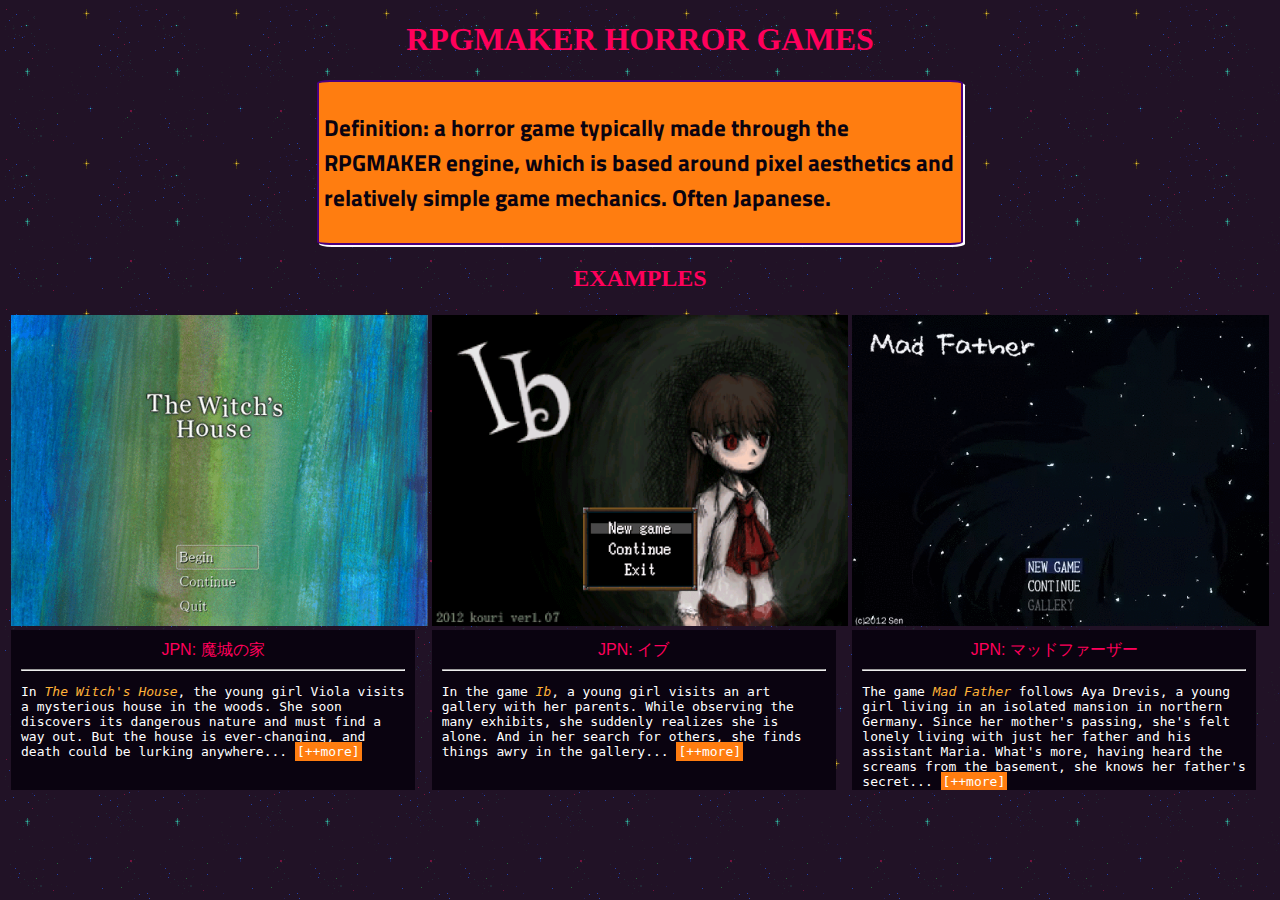
<file: index.htm>
<!DOCTYPE html>
<html>

<title> RPGMAKER HORROR </title>
<link rel="shortcut icon" type="image/jpg" href="http://pixelartmaker-data-78746291193.nyc3.digitaloceanspaces.com/image/ad1ae9084485dac.png"/>
<body>
<link rel="stylesheet" type="text/css" href="styles.css">

<!-- overall title -->
<h1>RPGMAKER HORROR GAMES </h1>

<!-- container for definition -->
<div class="def-container">
<div class="def">
<p> <strong>Definition: a horror game typically made through the RPGMAKER engine, which is based around pixel aesthetics and relatively simple game mechanics. Often Japanese.</strong>
</div>
</div>

<!-- example title -->
<h2> EXAMPLES </h2>
<!-- game images; all images from:https://pixel-horror.tumblr.com/post/117573593855  -->
<table>
      <!-- row 1 -->
  <tr>
    <!-- image 1 -->
      <td>
      <img src="images/witchhouse.gif" alt="Witch's House Game Title Screen" style="width:100%">
          <div class="about">
            <div class="jpn-name">JPN: 魔城の家</div> <hr>
            <p style="color:#fff"> In <i>The Witch's House</i>, the young girl Viola visits a mysterious house in the woods. She soon discovers its dangerous nature and must find a way out. But the house is ever-changing, and death could be lurking anywhere... <a href="witch_house.html">[++more]</a></div>
          </td>
      <!-- image 2 -->
    <td>
      <img src="images/ib.gif" alt="Ib Game Title Screen" style="width:100%"></div>
      <div class="about">
        <div class="jpn-name">JPN: イブ</div> <hr>
        <p style="color:#fff"> In the game <i>Ib</i>, a young girl visits an art gallery with her parents.
While observing the many exhibits, she suddenly realizes she is alone.
And in her search for others, she finds things awry in the gallery... <a href="ib.html">[++more]</a>
    </td>
    <!-- image 3 -->
  <td>
    <img src="images/madfather.gif" alt="Ib Game Title Screen" style="width:100%"></div>
    <div class="about">
      <div class="jpn-name">JPN: マッドファーザー</div> <hr>
        <p style="color:#fff"> The game <i>Mad Father</i> follows Aya Drevis, a young girl living in an isolated mansion in northern Germany. Since her mother's passing, she's felt lonely living with just her father and his assistant Maria.
What's more, having heard the screams from the basement, she knows her father's secret... <a href="madfather.html">[++more]</a>
    </td>
  </tr>
  </div>
</div>
  </tr>
</table>


</body>
</html>
</file>
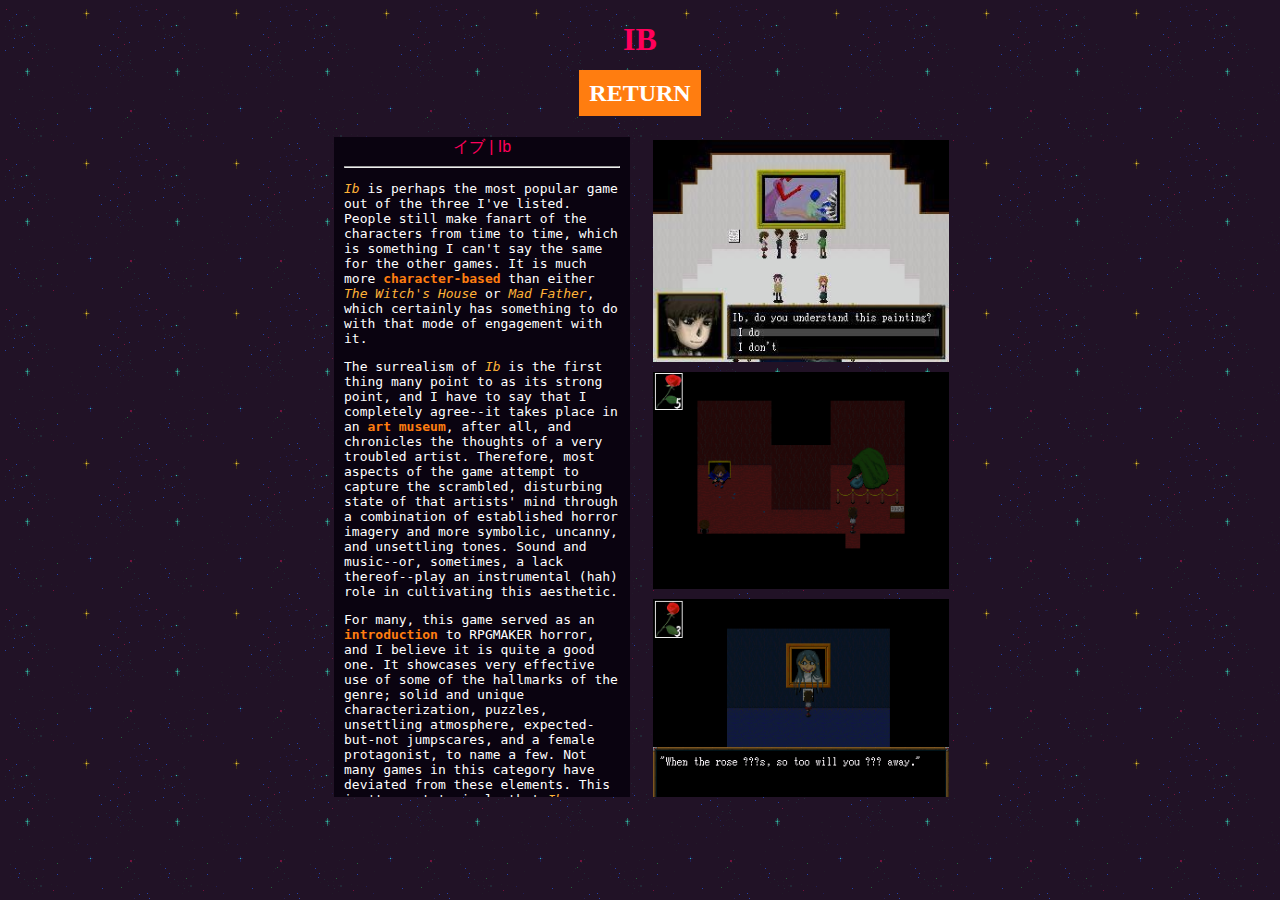
<file: ib.html>
<!DOCTYPE html>
<html>

<title> IB </title>
<link rel="shortcut icon" type="image/jpg" href="http://pixelartmaker-data-78746291193.nyc3.digitaloceanspaces.com/image/ad1ae9084485dac.png"/>
<body style="margin-bottom:10px;">
<link rel="stylesheet" type="text/css" href="styles.css">

<h1>IB</h1>
<h2><a href="index.htm">RETURN</a></h2>

      <!-- about -->

<div class="float-container">

  <div class="float-child1">
  <div id="about">
  <div class="jpn-container">
<div class="jpn-name">イブ | Ib</div> <hr> </div>
  <p style="color:#fff"><i>Ib</i> is perhaps the most popular game out of the three I've listed. People still make fanart of the characters from time to time, which is something I can't say the same for the other games. It is much more <b>character-based</b> than either <i>The Witch's House</i> or <i>Mad Father</i>, which certainly has something to do with that mode of engagement with it.
    <p style="color:#fff"> The surrealism of <i>Ib</i> is the first thing many point to as its strong point, and I have to say that I completely agree--it takes place in an <b>art museum</b>, after all, and chronicles the thoughts of a very troubled artist. Therefore, most aspects of the game attempt to capture the scrambled, disturbing state of that artists' mind through a combination of established horror imagery and more symbolic, uncanny, and unsettling tones. Sound and music--or, sometimes, a lack thereof--play an instrumental (hah) role in cultivating this aesthetic.
      <p style="color:#fff"> For many, this game served as an <b>introduction</b> to RPGMAKER horror, and I believe it is quite a good one. It showcases very effective use of some of the hallmarks of the genre; solid and unique characterization, puzzles, unsettling atmosphere, expected-but-not jumpscares, and a female protagonist, to name a few. Not many games in this category have deviated from these elements. This isn't meant to imply that <i>Ib</i> was the first game to do this, as it almost certainly wasn't, but it <i>is</i> one of the best versions of it by far. Most other RPGMAKER horror games cannot compare.
        <p><a href="https://vgperson.com/games/ib.htm">download</a>

      </div>
    </div>
          <!-- images + captions -->
<div class="float-child1">
  <!-- image 1 https://www.giantbomb.com/ib/3030-38506/images/ -->
        <img class="image-container image1" src="images/ib1.jpeg">
        <div class="caption1">
          <div class="caption1text">There are many strange questions in this game.</div>
        </div>
  <!-- image 2 https://wifflegif.com/tags/422363-ib-game-gifs -->
        <img class="image-container image2" src="images/ib3.gif">
        <div class="caption2">
          <div class="caption2text">A painting woman eats something...eerie.</div>
          </div>
  <!-- image 3 https://rawg.io/games/ib/screenshots -->
        <img class="image-container image3" src="images/ib2.png">
        <div class="caption3">
          <div class="caption3text">Omitted words are a hallmark of Ib.</div>
          </div>
    </div>
</div>
 </div>
</body>
</html>
</file>
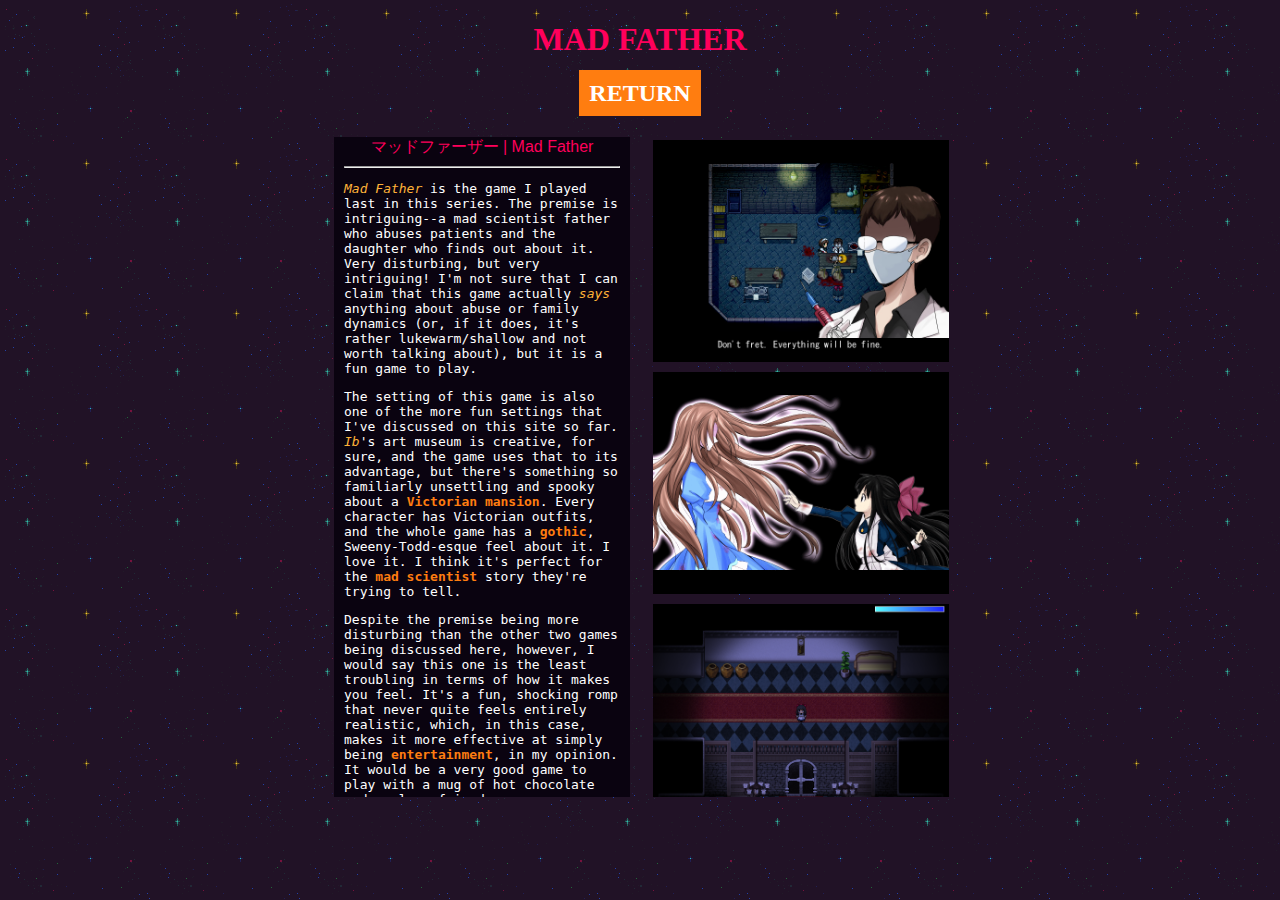
<file: madfather.html>
<!DOCTYPE html>
<html>

<title> MAD FATHER </title>
<link rel="shortcut icon" type="image/jpg" href="http://pixelartmaker-data-78746291193.nyc3.digitaloceanspaces.com/image/ad1ae9084485dac.png"/>
<body style="margin-bottom:10px;">
<link rel="stylesheet" type="text/css" href="styles.css">

<h1>MAD FATHER</h1>
<h2><a href="index.htm">RETURN</a></h2>

      <!-- about -->

<div class="float-container">

  <div class="float-child1">
  <div id="about">
  <div class="jpn-container">
<div class="jpn-name">マッドファーザー | Mad Father</div> <hr> </div>
  <p style="color:#fff"><i>Mad Father</i> is the game I played last in this series. The premise is intriguing--a mad scientist father who abuses patients and the daughter who finds out about it. Very disturbing, but very intriguing! I'm not sure that I can claim that this game actually <i>says</i> anything about abuse or family dynamics (or, if it does, it's rather lukewarm/shallow and not worth talking about), but it is a fun game to play.
    <p style="color:#fff"> The setting of this game is also one of the more fun settings that I've discussed on this site so far. <i>Ib</i>'s art museum is creative, for sure, and the game uses that to its advantage, but there's something so familiarly unsettling and spooky about a <b>Victorian mansion</b>. Every character has Victorian outfits, and the whole game has a <b>gothic</b>, Sweeny-Todd-esque feel about it. I love it. I think it's perfect for the <b>mad scientist</b> story they're trying to tell.
      <p style="color:#fff"> Despite the premise being more disturbing than the other two games being discussed here, however, I would say this one is the least troubling in terms of how it makes you feel. It's a fun, shocking romp that never quite feels entirely realistic, which, in this case, makes it more effective at simply being <b>entertainment</b>, in my opinion. It would be a very good game to play with a mug of hot chocolate and a close friend.
        <p><a href="https://vgperson.com/games/madfather.htm">download</a>

      </div>
    </div>
          <!-- images + captions -->
<div class="float-child1">
  <!-- image 1 https://hardcoregamer.com/reviews/review-mad-father/229404/ -->
        <img class="image-container image1" src="images/madfather1.jpeg">
        <div class="caption1">
          <div class="caption1text">Will it, father?</div>
        </div>
  <!-- image 2 https://www.deviantart.com/mad-father-fans-->
        <img class="image-container image2" src="images/madfather3.gif">
        <div class="caption2">
          <div class="caption2text">The loss of a mother...</div>
          </div>
  <!-- image 3 https://mad-father.fandom.com/wiki/Entrance_hall -->
        <img class="image-container image3" src="images/madfather2.png">
        <div class="caption3">
          <div class="caption3text">See? It's an old-timey mansion. Classic.</div>
          </div>
    </div>
</div>
 </div>
</body>
</html>
</file>
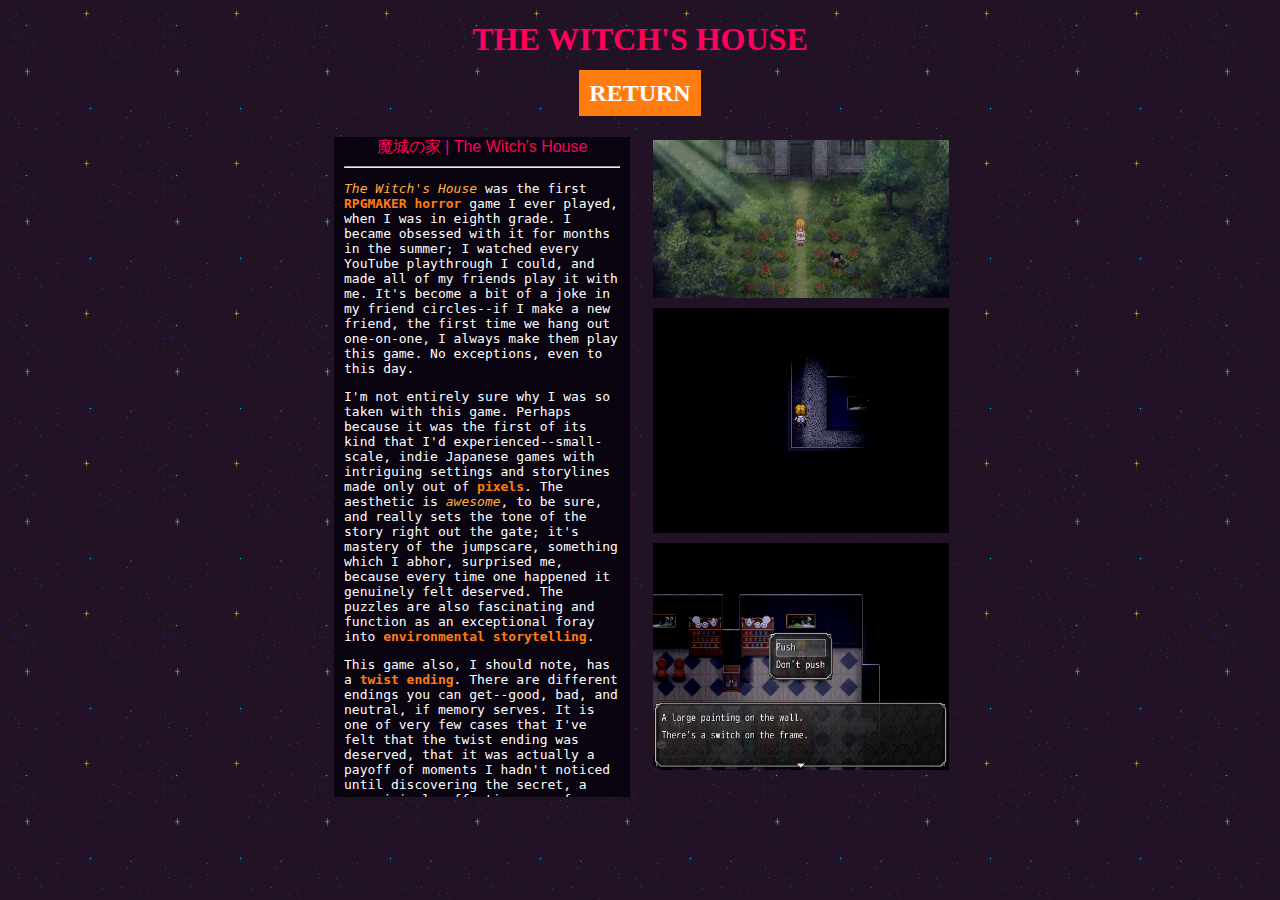
<file: witch_house.html>
<!DOCTYPE html>
<html>

<title> WITCH'S HOUSE </title>
<link rel="shortcut icon" type="image/jpg" href="http://pixelartmaker-data-78746291193.nyc3.digitaloceanspaces.com/image/ad1ae9084485dac.png"/>
<body style="margin-bottom:10px;">
<link rel="stylesheet" type="text/css" href="styles.css">

<h1>THE WITCH'S HOUSE</h1>
<h2><a href="index.htm">RETURN</a></h2>

      <!-- about -->

<div class="float-container">

  <div class="float-child1">
  <div id="about">
  <div class="jpn-container">
<div class="jpn-name">魔城の家 | The Witch's House</div> <hr> </div>
  <p style="color:#fff"><i>The Witch's House</i> was the first <b>RPGMAKER horror</b> game I ever played, when I was in eighth grade. I became obsessed with it for months in the summer; I watched every YouTube playthrough I could, and made all of my friends play it with me. It's become a bit of a joke in my friend circles--if I make a new friend, the first time we hang out one-on-one, I always make them play this game. No exceptions, even to this day.
    <p style="color:#fff"> I'm not entirely sure why I was so taken with this game. Perhaps because it was the first of its kind that I'd experienced--small-scale, indie Japanese games with intriguing settings and storylines made only out of <b>pixels</b>. The aesthetic is <i>awesome</i>, to be sure, and really sets the tone of the story right out the gate; it's mastery of the jumpscare, something which I abhor, surprised me, because every time one happened it genuinely felt deserved. The puzzles are also fascinating and function as an exceptional foray into <b>environmental storytelling</b>.
      <p style="color:#fff"> This game also, I should note, has a <b>twist ending</b>. There are different endings you can get--good, bad, and neutral, if memory serves. It is one of very few cases that I've felt that the twist ending was deserved, that it was actually a payoff of moments I hadn't noticed until discovering the secret, a surprisingly effective use of Chekhov's gun. At the risk of sounding juvenile--or, worse, a supporter of <i>gamer YouTubers</i>--I remember watching user Markiplier play this game, and he had this to say after finishing it:
        <blockquote style="color:#fff"> "This was an amazing game, you know, I said at the beginning of this Let's Play that I felt bad that I kinda havne't played these RPG Horror games in a while because I didn't think they'd be scary, but <i>man</i> I was <i>wrong!</i> That was probably one of the best horror experiences that I've had in a long time. Because the jumpscares were nice, the atmosphere was perfect, and once you get into it... You kinda have to play it for yourself. I would recommend--if anyone is still skeptical about these games, like I understand, I was too! But <i>give it a try!</i> Play it for yourself!"</blockquote>
        <p style="color:#fff">I completely agree.</p>
        <p><a href="https://www.vgperson.com/games/witchhouse.htm">download</a>
      </div>
    </div>
          <!-- images + captions -->
<div class="float-child1">

  <!-- image 1: https://www.fanbyte.com/features/witchs-house/ -->
        <img class="image-container image1" src="images/witch1.jpeg">
        <div class="caption1">
          <div class="caption1text">The beginning of the game. Viola approaches the witch's house.</div>
        </div>
  <!--image 2: https://www.vgperson.com/games/witchhouse.htm -->
        <img class="image-container image2" src="images/witchgame.gif">
        <div class="caption2">
          <div class="caption2text">One of the many ways you can die in the game.</div>
          </div>
  <!--image 3: https://the-witchs-house.fandom.com/wiki/Bloody_Skull -->
        <img class="image-container image3" src="images/witch2.png">
        <div class="caption3">
          <div class="caption3text">Puzzle-solving or danger? </div>
          </div>
    </div>
</div>
 </div>
</body>
</html>
</file>
<file: styles.css>
/* fonts:
english pix = minecraft
jpn pix = font-family: 'DotGothic16', sans-serif;
jpn artsy = font-family: 'Rampart One', cursive; */

@import url('https://fonts.googleapis.com/css2?family=Titillium+Web:wght@600&display=swap');

/* body */
body {
  background-image:url("images/background.gif"); /* image from https://xuethms.tumblr.com/post/654331801411665920/davehugs-every-pixel-background-ive-made-for-my */
  cursor: url(http://pixelartmaker-data-78746291193.nyc3.digitaloceanspaces.com/image/ad1ae9084485dac.png);
  margin-bottom:200px;
}

/* text and such */

h1, h2 {
  color:#FF005B;
  text-align:center;
  font-family:minecraft;
}

p {
  font-family:monospace;
}

h2 a {
  background-color:#FF7D10;
  overflow:hidden;
  color: #fff;
  padding:2px;
  text-decoration:none;
  padding:10px;

}

h2 a:hover {
    background-color: #FF005B;
}

.def {
  font-size:23px
}

.def p {
  font-family: 'Titillium Web', sans-serif;
  color:#0A0310;
}

/* definition container */

.def-container {
  border: 2px solid #49007E;
  padding:5px;
  background-color: #FF7D10;
  border-radius: 2%;
  width:50%;
  margin-left:auto;
  margin-right:auto;
  box-shadow: 2px 2px #fff;
}

/* game description */

.jpn-container{
  background:#0A0310;
  position:sticky;
  top:0;
}
.jpn-name {
  font-family: 'DotGothic16', sans-serif;
  color: #FF005B;
  text-align:center;
}

.about {
  background-color:#0A0310;
  opacity:1;
  position:absolute;
  overflow:hidden;
  width:30%;
  height:140px;
  padding:10px;
  z-index:9;
  margin-bottom:10px;
  overflow:scroll;
  }

.about i {
  color:#FFB238;
}

.about a {
  background-color:#FF7D10;
  overflow:hidden;
  color: #fff;
  padding:2px;
  text-decoration:none;
}

.about a:hover {
  background-color: #FF005B;
}

blockquote {
  border-left:4px solid #49007E;
  padding:5px;
  margin:4px;
  font-family:monospace;
  font-style:italic;
}

/* page css */

/* text + image container */

.float-container {
  width:50%;
  margin:auto;
  display:flex;
  overflow:hidden;
  margin-top:15px;
}

.float-child1 {
  width: 50%;
  max-height:650px;
  float: left;
  padding:10px;
  overflow:scroll;
}


/*text*/

#about {
  background-color:#0A0310;
  opacity:1;
  padding:0px 10px 10px 10px;
  z-index:9;
  float:left;
  height:650px;
  overflow:scroll;
}

#about b{
  color:#FF7D10;
  font-weight:900;
}

#about i{
  color:#FFB238;
}

#about a{
  background-color:#FF7D10;
  overflow:hidden;
  color: #fff;
  padding:2px;
  text-decoration:none;
  font-family: 'DotGothic16', sans-serif;
  text-transform:uppercase;
  text-align:center;
}

#about a:hover{
  background-color: #FF005B;

}
/*images*/

.image-container {
  width:100%;
  padding:3px;
}

/* there's gotta be a better way to do these caption animations but idk it ¯\_(ツ)_/¯*/

/*image 1*/

.image1 {
  object-fit: contain;
  max-height:500px;
}

.caption1 {
    opacity:0;
    height:0px;
    width:0px;
    overflow:hidden;
    background-color:#49007E;
    float:right;
}

.caption1text {
  font-family: 'Titillium Web', sans-serif;
  font-size:12px;
  color:#FFB238;
  text-align:center;
  margin:5px;

}

.image1:hover ~ .caption1 {
  opacity:1;
  width:100%;
  height:30px;
  transition:width 2s;
}

/*image 2*/

.image2 {
  object-fit: contain;
}

.caption2 {
    font-family: 'Titillium Web', sans-serif;
    opacity:0;
    height:0px;
    width:0px;
    float:right;
    background-color:#49007E;
    font-size:12px;
    color:#FFB238;
    overflow:hidden;

}

.caption2text {
  font-family: 'Titillium Web', sans-serif;
  font-size:12px;
  color:#FFB238;
  text-align:center;
  margin:5px;

}

.image2:hover ~ .caption2 {
  opacity:1;
  width:100%;
  height:30px;
  transition:width 2s;
}

/*image 3*/

.image3 {
  object-fit: contain;
}

.caption3 {
    opacity:0;
    height:0px;
    width:0px;
    float:right;
    background-color:#49007E;
    overflow:hidden;

}

.caption3text {
  font-family: 'Titillium Web', sans-serif;
  font-size:12px;
  color:#FFB238;
  text-align:center;
  margin:5px;

}

.image3:hover ~ .caption3 {
  opacity:1;
  width:100%;
  height:30px;
  transition:width 2s;
}
</file>
